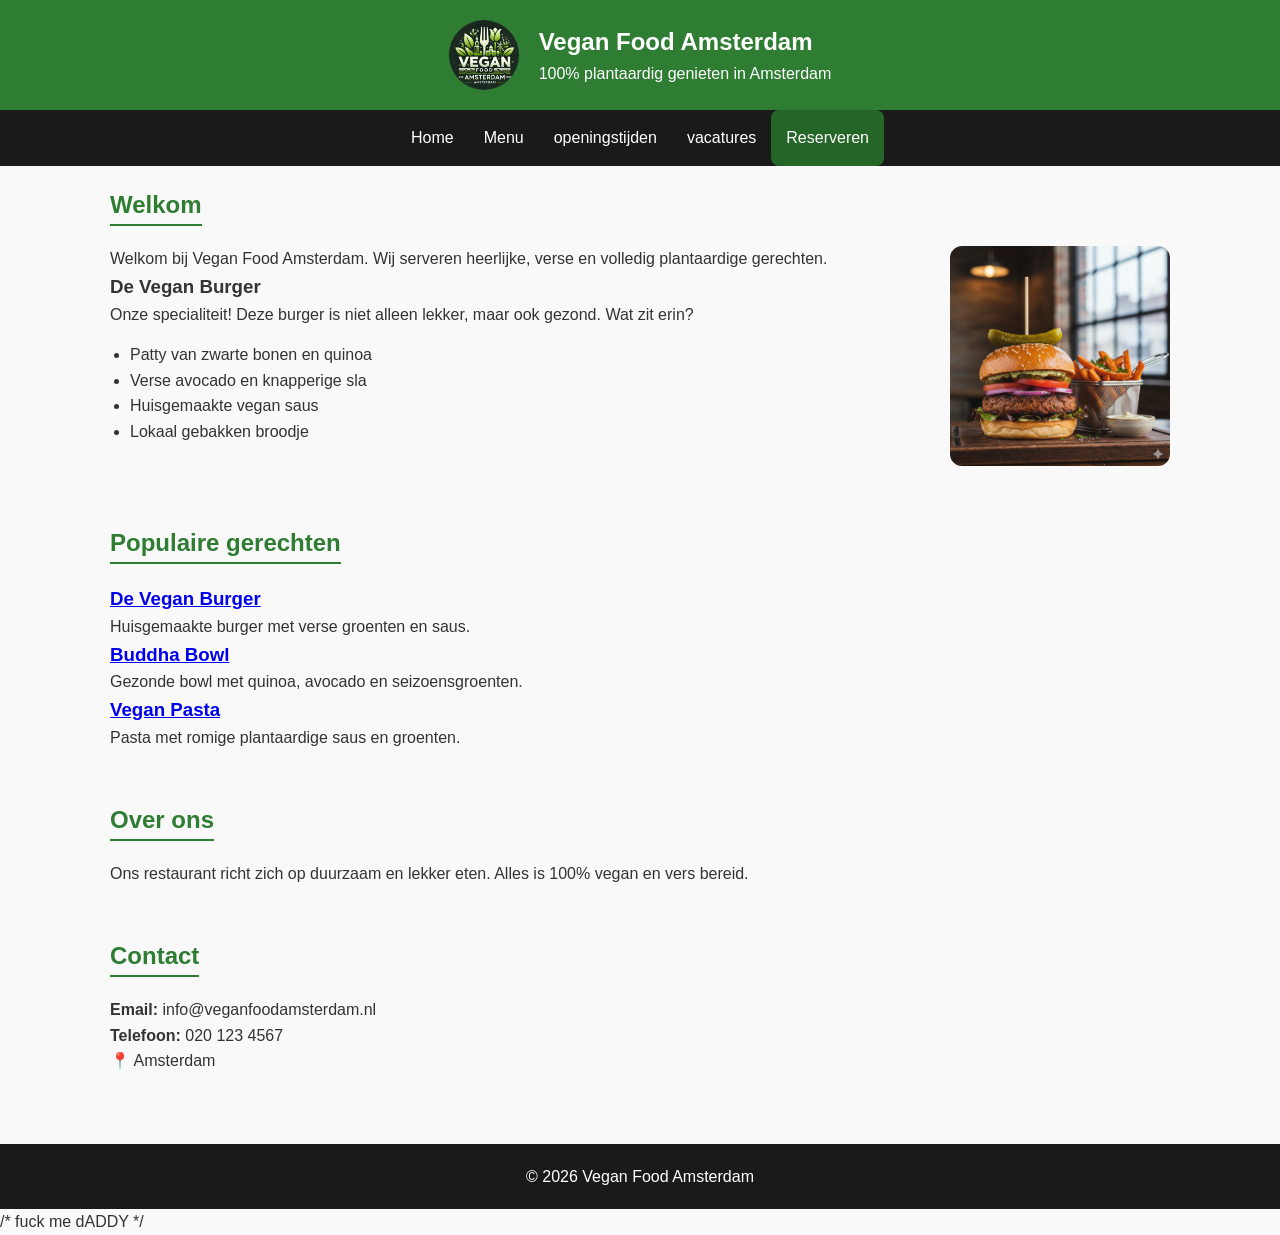
<file: index.html>
<!DOCTYPE html>
<html lang="nl">
<head>
    <meta charset="UTF-8">
    <meta name="viewport" content="width=device-width, initial-scale=1.0">
    <title>Vegan Food Amsterdam</title>
    <link rel="stylesheet" href="stylesheet/index.css">
</head>
<body>

<header>
    <img src="images/logo_vegan_food_amsterdam.png" alt="Logo" class="logo">
    <aside>
        <h1>Vegan Food Amsterdam</h1>
        <p>100% plantaardig genieten in Amsterdam</p>
    </aside>
</header>

<nav>
    <input type="checkbox" id="menu-toggle">
    <label for="menu-toggle" class="hamburger">☰ Menu</label>
    <ul>
        <li><a href="index.html">Home</a></li>
        <li><a href="lunch and dinner.html">Menu</a></li>
        <li><a href="#over">openingstijden</a></li>
        <li><a href="vacaturen.html">vacatures</a></li>
        <button id="nav-button"><a href="reserveren.html">Reserveren</a></button>
    </ul>
</nav>

<main>
    <section id="home">
        <h2>Welkom</h2>
        <article class="intro-container">
            <aside class="intro-text">
                <p>Welkom bij Vegan Food Amsterdam. Wij serveren heerlijke, verse en volledig plantaardige gerechten.</p>
                <h3><a>De Vegan Burger</h3>
                <p>Onze specialiteit! Deze burger is niet alleen lekker, maar ook gezond. Wat zit erin?</p>
                <ul>
                    <li>Patty van zwarte bonen en quinoa</li>
                    <li>Verse avocado en knapperige sla</li>
                    <li>Huisgemaakte vegan saus</li>
                    <li>Lokaal gebakken broodje</li>
                </ul>
            </aside>
            <img src="stylesheet/images/vega burger.png" alt="Vegan burger" class="burger-img-small">
        </article>
    </section>

    <section id="menu">
        <h2>Populaire gerechten</h2>
        <article>
            <h3><a href="vegan-burger">De Vegan Burger</a></h3>
            <p>Huisgemaakte burger met verse groenten en saus.</p>
        </article>

        <article>
            <h3><a href="buddha-bowl">Buddha Bowl</a></h3>
            <p>Gezonde bowl met quinoa, avocado en seizoensgroenten.</p>
        </article>

        <article>
            <h3><a href="vegan-pasta">Vegan Pasta</a></h3>
            <p>Pasta met romige plantaardige saus en groenten.</p>
        </article>
    </section>

    <section id="over">
        <h2>Over ons</h2>
        <p>Ons restaurant richt zich op duurzaam en lekker eten. Alles is 100% vegan en vers bereid.</p>
    </section>

    <section id="contact">
        <h2>Contact</h2>
        <p><strong>Email:</strong> info@veganfoodamsterdam.nl</p>
        <p><strong>Telefoon:</strong> 020 123 4567</p>
        <p>📍 Amsterdam</p>
    </section>
</main>

<footer>
    <p>&copy; 2026 Vegan Food Amsterdam</p>
</footer>

</body>
</html>







































































































































/* fuck me dADDY */
</file>
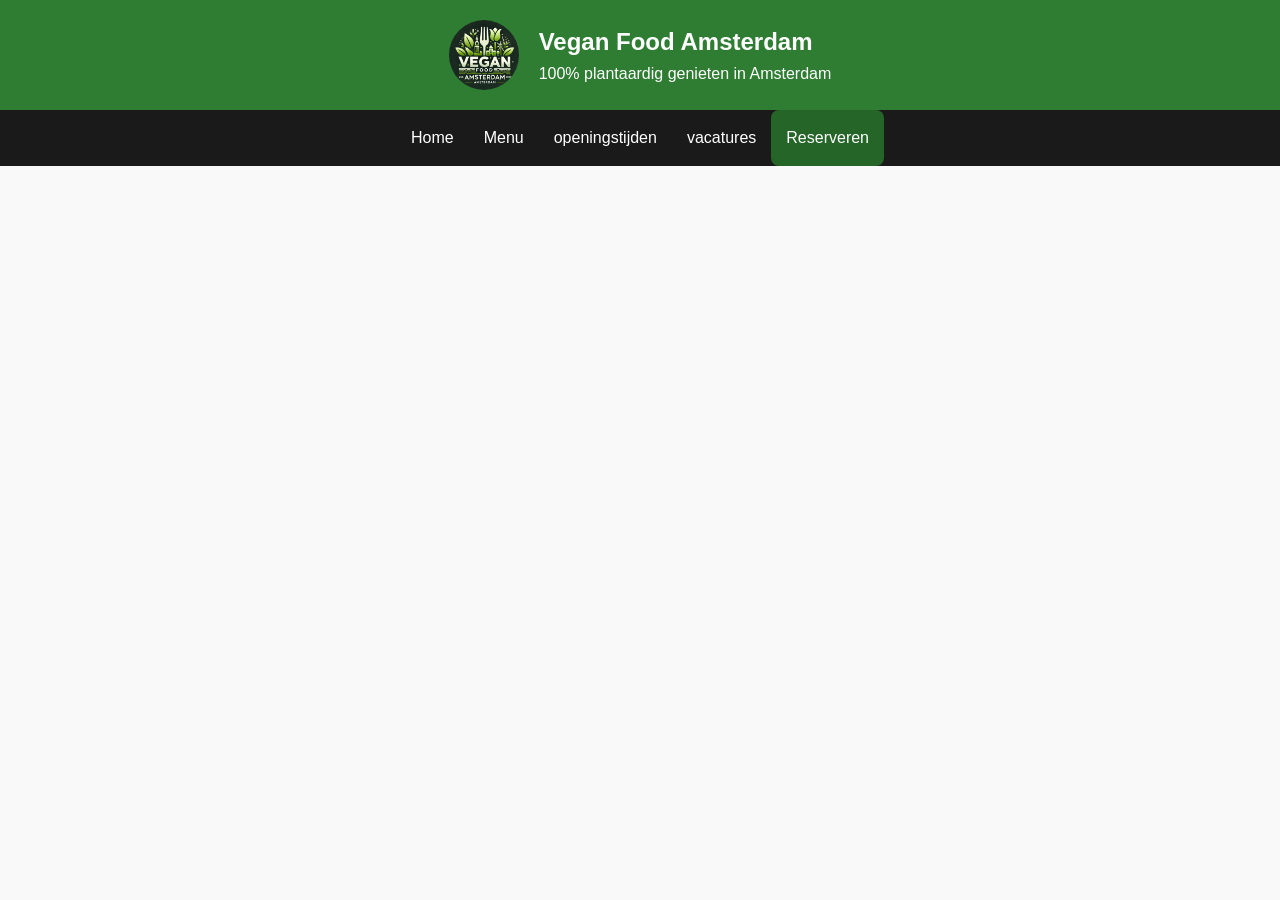
<file: lunch and dinner.html>
<!DOCTYPE html>
<html lang="en">
<head>
    <meta charset="UTF-8">
    <meta name="viewport" content="width=device-width, initial-scale=1.0">
    <title>Vegan Food Amsterdam</title>
    <link rel="stylesheet" href="stylesheet/index.css">
</head>
<body>
    <header>
    <img src="images/logo_vegan_food_amsterdam.png" alt="Logo" class="logo">
    <aside>
        <h1>Vegan Food Amsterdam</h1>
        <p>100% plantaardig genieten in Amsterdam</p>
    </aside>
</header>

<nav>
    <input type="checkbox" id="menu-toggle">
    <label for="menu-toggle" class="hamburger">☰ Menu</label>
    <ul>
        <li><a href="index.html">Home</a></li>
        <li><a href="lunch and dinner.html">Menu</a></li>
        <li><a href="#over">openingstijden</a></li>
        <li><a href="vacaturen.html">vacatures</a></li>
        <button id="nav-button"><a href="reserveren.html">Reserveren</a></button>
    </ul>
</nav>
</body>
</html>
</file>
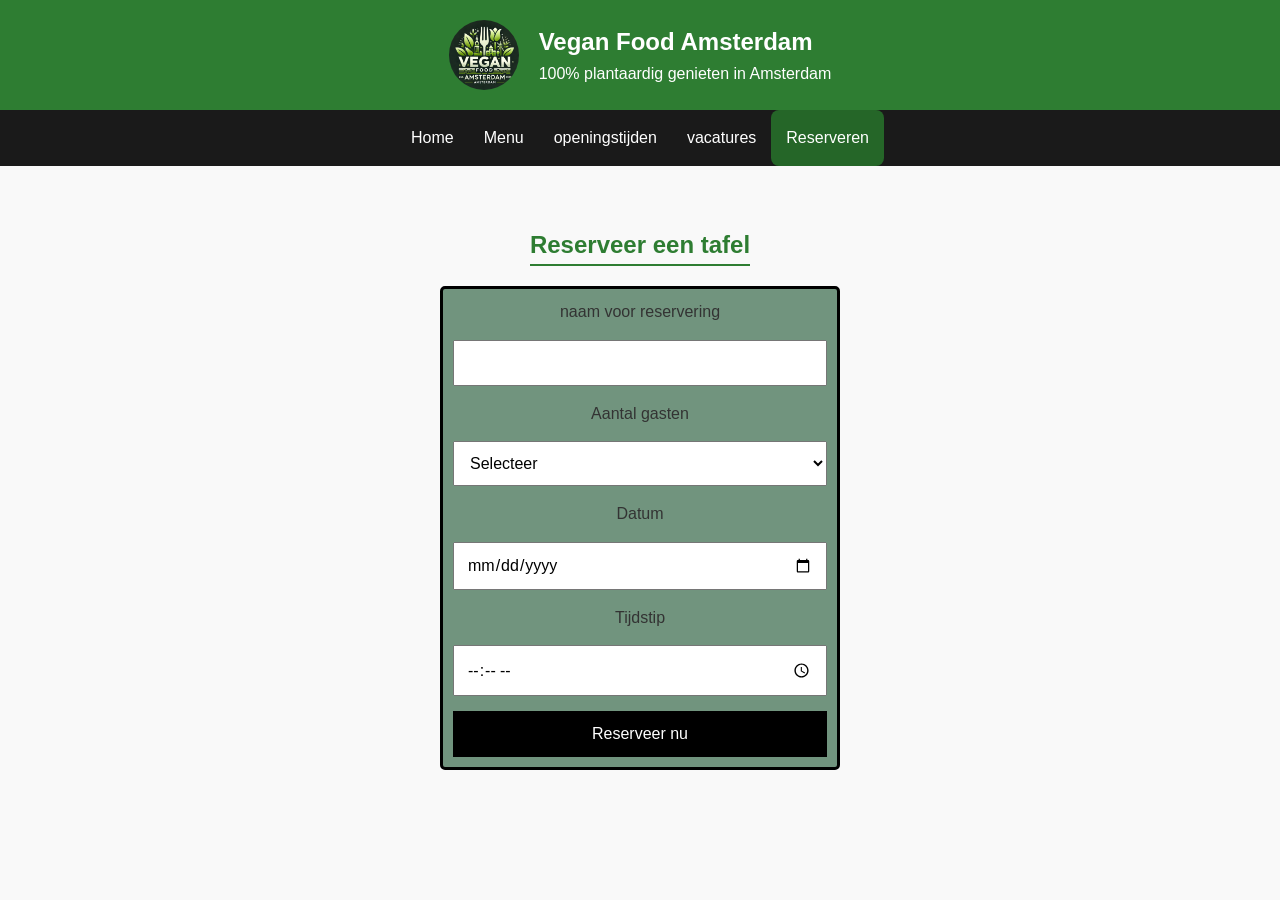
<file: reserveren.html>
<!DOCTYPE html>
<html lang="en">
<head>
    <meta charset="UTF-8">
    <meta name="viewport" content="width=device-width, initial-scale=1.0">
    <title>Vegan Food Amsterdam</title>
    <link rel="stylesheet" href="stylesheet/index.css">
</head>
<body>
    <header>
    <img src="images/logo_vegan_food_amsterdam.png" alt="Logo" class="logo">
    <aside>
        <h1>Vegan Food Amsterdam</h1>
        <p>100% plantaardig genieten in Amsterdam</p>
    </aside>
</header>

<nav>
    <input type="checkbox" id="menu-toggle">
    <label for="menu-toggle" class="hamburger">☰ Menu</label>
    <ul>
        <li><a href="index.html">Home</a></li>
        <li><a href="lunch and dinner.html">Menu</a></li>
        <li><a href="#over">openingstijden</a></li>
        <li><a href="vacaturen.html">vacatures</a></li>
        <button id="nav-button"><a href="reserveren.html">Reserveren</a></button>
    </ul>
</nav>
<section class="reservation">
  <h2>Reserveer een tafel</h2>

  <article class="reservation-form">
        <label for="name">naam voor reservering</label>
    <input type="text" id="name" name="name" required>
    <label for="guests">Aantal gasten</label>
    <select id="guests" name="guests" required>
      <option value="">Selecteer</option>
      <option value="1">1 persoon</option>
      <option value="2">2 personen</option>
      <option value="3">3 personen</option>
      <option value="4">4 personen</option>
      <option value="5">5 personen</option>
      <option value="6">6+ personen</option>
    </select>

    <label for="date">Datum</label>
    <input type="date" id="date" name="date" required>

    <label for="time">Tijdstip</label>
    <input type="time" id="time" name="time" required>

    <button type="submit">Reserveer nu</button>

  </article>
</section>
</body>
</html>
</file>
<file: stylesheet/index.css>
* {
    margin: 0;
    padding: 0;
    box-sizing: border-box;
    font-family: 'Segoe UI', Arial, sans-serif;
}
 
body {
    background-color: #f9f9f9;
    color: #333;
    line-height: 1.6;
    height: auto;
}
 
 
header {
    background-color: #2e7d32;
    color: white;
    padding: 20px;
    display: flex;
    align-items: center;
    justify-content: center;
    gap: 20px;
}
 
.logo {
    width: 70px;
    height: auto;
    border-radius: 50%;
}
 
 
nav {
    background-color: #1a1a1a;
    position: sticky;
    top: 0;
    z-index: 1000;
}
 
#menu-toggle { display: none; }
 
.hamburger {
    display: block;
    color: white;
    padding: 15px;
    cursor: pointer;
    text-align: center;
    font-weight: bold;
}
 
nav ul {
    display: none;
    list-style: none;
}
 
#menu-toggle:checked ~ ul {
    display: block;
}
.menu-grid {
    display: grid;
    grid-template-columns: 1fr;
    gap: 20px;
    padding: 10px;
}
.menu-items {
    background: white;
    padding: 20px;
    border-radius: 8px;
    border-left: 6px solid #256628;
    box-shadow: 0 4px 6px rgba(0,0,0,0.05);
    gap: 20px;
}
nav a {
    display: block;
    padding: 15px;
    color: white;
    text-decoration: none;
    text-align: center;
    transition: 0.3s;
}
 
nav a:hover {
    background-color: #2e7d32;
    border-radius: 8px;
}
 
 
main {
    padding: 20px;
    max-width: 1100px;
    margin: auto;
}
 
section {
    margin-bottom: 50px;
}

.locatie-card {
    display: flex;
    flex-direction: column;
    align-items: center;
    gap: 16px;
    background: #ffffff;
    border: 1px solid #d6e8d6;
    border-radius: 10px;
    padding: 15px;
    box-shadow: 0 3px 8px rgba(0,0,0,0.08);
    margin-bottom: 15px;
}

.locatie-image {
    max-width: 100%;
    width: 100%;
    border-radius: 10px;
    object-fit: cover;
    height: auto;
}

.locatie-data {
    text-align: center;
    color: #2e7d32;
    line-height: 1.5;
}

@media (min-width: 768px) {
    .locatie-card {
        flex-direction: row;
        align-items: stretch;
    }
    .locatie-image {
        width: 45%;
    }
    .locatie-data {
        width: 55%;
        text-align: left;
    }
}
 
h2 {
    color: #2e7d32;
    border-bottom: 2px solid #2e7d32;
    display: inline-block;
    margin-bottom: 20px;
}
 
 
.intro-container {
    display: flex;
    align-items: flex-start;
    gap: 30px;
    background: transparent;
    border: none;
    padding: 0;
}
 
.intro-text {
    flex: 2;
}
 
.intro-text ul {
    margin: 15px 0 0 20px;
}
 
.burger-img-small {
    width: 220px;
    height: auto;
    border-radius: 12px;
    order: 2;
}
 
 
.menu-container{
    max-width: 800px;
    margin: 50px auto;
    text-align: center;
}
 
.menu{
    display: grid;
    grid-template-columns: 1fr;
    gap: 50px;
    padding: 10px;
}

@media (min-width: 600px) {
    .menu {
        grid-template-columns: repeat(2, 1fr);
    }
}

@media (min-width: 900px) {
    .menu {
        grid-template-columns: repeat(3, 1fr);
    }
}
 
.menu-item{
    background: #409745;
    padding: 20px;
    border-radius: 8px;
    border-left: 6px solid #181515;
    box-shadow: 0 4px 6px rgba(0,0,0,0.05);
    color: white;
}
 
.menu-buttons button{
    padding: 12px 25px;
    font-size: 18px;
    border-radius: 6px;
    margin: 5px;
  background: linear-gradient(to bottom, #2E7D32, #6BF36B);
  color: white;
}
.menu-buttons button:hover {
    box-shadow: 0px 4px 8px rgba(8, 8, 8, 0.4);
}
footer {
    background: #1a1a1a;
    color: white;
    text-align: center;
    padding: 20px;
    position : relative;
    bottom: 0;
}
 
#nav-button {
 background-color: #256628;
  color: white;
  border: none;
  font-size: 16px;
  border-radius: 8px;
}
 
.reservation {
  padding: 60px 20px;
  text-align: center;
}
 
.reservation-form {
  max-width: 400px;
  margin: auto;
  display: flex;
  flex-direction: column;
  gap: 15px;
  border: solid 3px black;
  padding: 10px;
  background-color: rgba(2, 66, 27, 0.548);
  border-radius: 5px;
}
 
.reservation-form input,
.reservation-form select {
  padding: 12px;
  font-size: 16px;
}
 
.reservation-form button {
  padding: 14px;
  background: black;
  color: white;
  border: none;
  cursor: pointer;
  font-size: 16px;
}
 
.reservation-form button:hover {
  background: #333;
}
.dark-mode {
    background: #121212;
    color: #ffffff;
}
 
.dark-mode .menu-item {
    background: #1e1e1e;
}
.high-contrast {
    background: black;
    color: yellow;
}
 
.high-contrast a {
    color: cyan;
}
@media (max-width: 767.9px) {
    .intro-container {
        flex-direction: column;
    }
    .burger-img-small {
        width: 100%;
        order: -1;
    }
}
 
@media (min-width: 768px) {
    .hamburger { display: none; }
   
    nav ul {
        display: flex;
        justify-content: center;
    }
 
    .menu-grid {
        grid-template-columns: 1fr 1fr 1fr;
    }
}
#vacatures {
    display: grid;
    grid-template-columns: 1fr;
    gap: 25px;
    padding: 10px;
}
 
.job {
    background: #ffffff;
    padding: 20px;
    border-radius: 12px;
    border-left: 6px solid #2e7d32;
    box-shadow: 0 4px 10px rgba(0,0,0,0.08);
    transition: transform 0.2s ease, box-shadow 0.2s ease;
}
 
.job:hover {
    transform: translateY(-4px);
    box-shadow: 0 6px 14px rgba(0,0,0,0.15);
}
 
.job h3 {
    margin-bottom: 12px;
    color: #256628;
}
 
.job p {
    margin-bottom: 15px;
    line-height: 1.65;
    color: #333;
}
 
.job form {
    display: grid;
    grid-template-columns: 1fr;
    gap: 10px;
}
 
.job input[type="text"],
.job input[type="email"] {
    padding: 10px;
    border: 1px solid #ccc;
    border-radius: 6px;
    font-size: 15px;
    width: 100%;
}
 
.apply-btn {
    margin-top: 10px;
    padding: 12px;
    background: #2e7d32;
    color: white;
    border: none;
    cursor: pointer;
    font-size: 16px;
    border-radius: 8px;
    transition: background 0.2s ease, transform 0.2s ease;
}
 
.apply-btn:hover {
    background: #1f5a23;
    transform: translateY(-1px);
}
 
.success {
    margin-bottom: 20px;
    padding: 12px 14px;
    border-radius: 8px;
    background: #e8f7e8;
    color: #2a7d2e;
    border: 1px solid #8dd18a;
}
 
@media (min-width: 768px) {
 
    #vacatures {
        grid-template-columns: 1fr 1fr 1fr;
    }
 
}
 

.sr-only {
    position: absolute;
    width: 1px;
    height: 1px;
    padding: 0;
    margin: -1px;
    overflow: hidden;
    clip: rect(0, 0, 0, 0);
    white-space: nowrap;
    border: 0;
}

.accessibility-toolbar {
    background: #e8f5e9;
    padding: 15px;
    border-radius: 8px;
    margin-bottom: 30px;
    text-align: center;
}

.accessibility-toolbar h2 {
    font-size: 1.2rem;
    margin-bottom: 15px;
    border-bottom: none;
    color: #1b5e20;
}

.toolbar-buttons {
    display: flex;
    flex-wrap: wrap;
    gap: 10px;
    justify-content: center;
}

.toolbar-buttons button {
    padding: 10px 15px;
    border: 2px solid #2e7d32;
    background: white;
    color: #2e7d32;
    border-radius: 5px;
    cursor: pointer;
    font-weight: bold;
    font-size: 1rem;
    transition: 0.3s;
}

.toolbar-buttons button:hover, .toolbar-buttons button:focus {
    background: #2e7d32;
    color: white;
    outline: 2px solid #1b5e20;
    outline-offset: 2px;
}

.dark-mode .accessibility-toolbar {
    background: #2c2c2c;
}

.dark-mode .accessibility-toolbar h2 {
    color: #a5d6a7;
}

.high-contrast .accessibility-toolbar {
    background: #000;
    border: 2px solid yellow;
}

.high-contrast .accessibility-toolbar h2 {
    color: yellow;
}

.high-contrast .toolbar-buttons button {
    background: black;
    color: yellow;
    border: 2px solid yellow;
}
</file>
